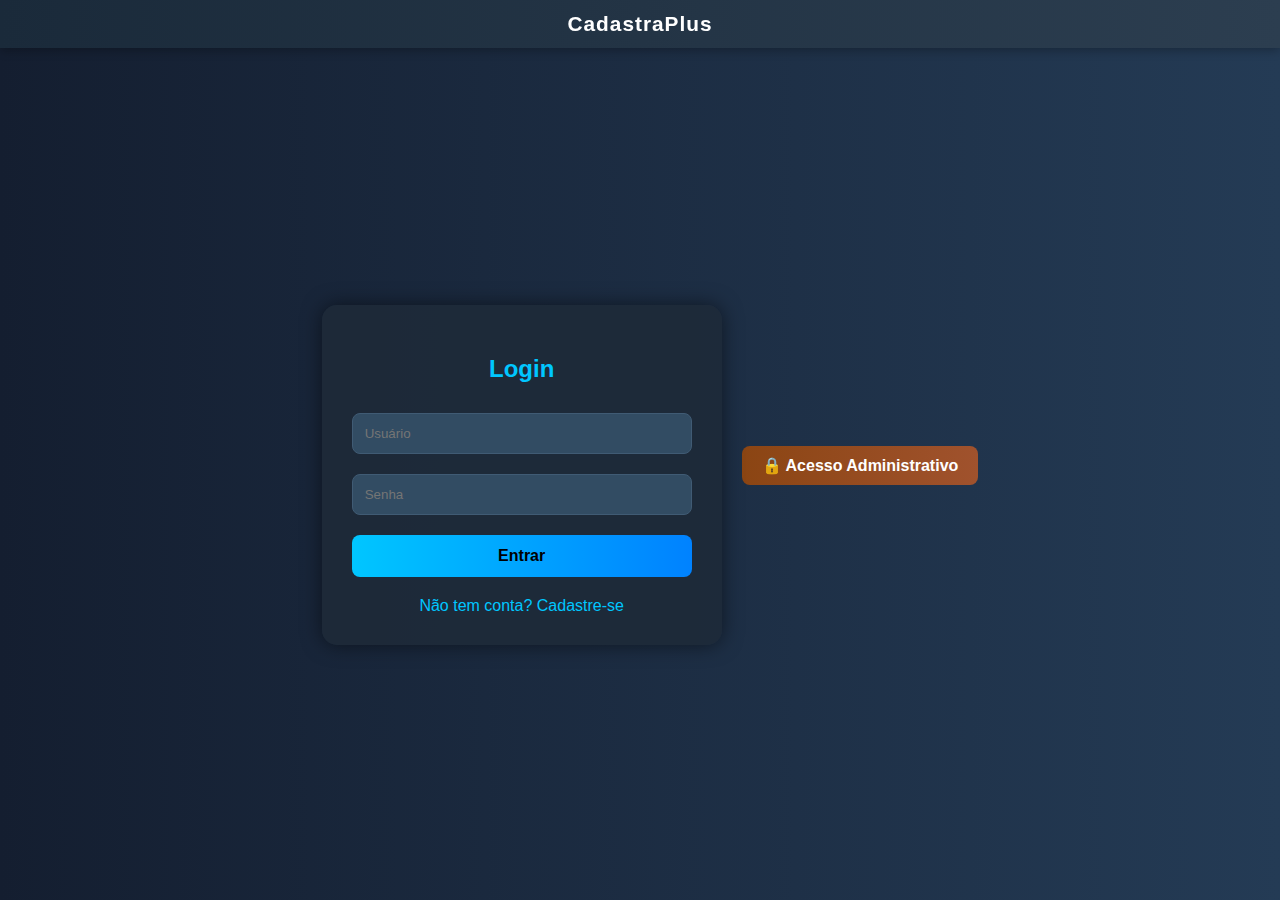
<file: meu app/index.html>
<!DOCTYPE html>
<html lang="pt-BR">
<head>
  <meta charset="UTF-8" />
  <meta name="viewport" content="width=device-width, initial-scale=1.0"/>
  <title>Login</title>
  <link rel="stylesheet" href="style.css" />
</head>
<body>
  <div class="container">
    <h2>Login</h2>
    <form onsubmit="login(event)">
      <input type="text" id="loginUser" placeholder="Usuário" required />
      <input type="password" id="loginPass" placeholder="Senha" required />
      <button type="submit">Entrar</button>
    </form>
    <a href="register.html">Não tem conta? Cadastre-se</a>
  </div>
  <script src="script.js"></script>
</body>
</html>
<div class="tabs">

<!-- Adicione isso junto aos outros elementos de login -->
<button onclick="accessAdmin()" class="management-btn">🔒 Acesso Administrativo</button>

<script>
function accessAdmin() {
  const password = prompt("Digite a senha de administrador:");
  if (password === "bolochoco4") { // Substitua pela sua senha
    window.location.href = "gerencia.html"; // Redireciona para a página separada
  } else {
    alert("Senha incorreta!");
  }
}
</script>
</file>
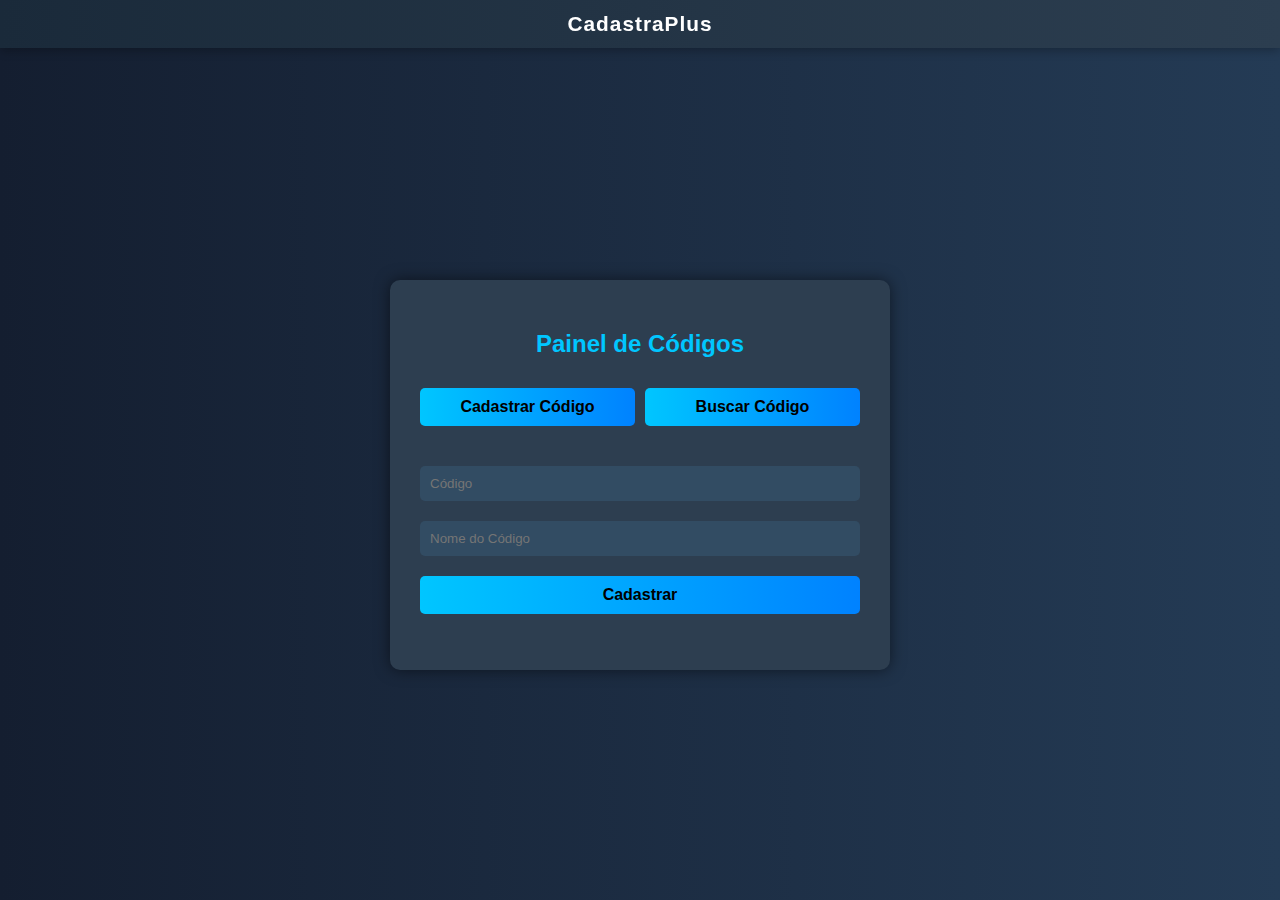
<file: meu app/dashboard.html>
<!DOCTYPE html>
<html lang="pt-BR">
<head>
  <meta charset="UTF-8" />
  <title>Painel de Códigos</title>
  <link rel="stylesheet" href="style.css" />
  <style>
    body {
      background-color: #1e2a38;
      color: #fff;
      font-family: Arial, sans-serif;
    }

    .container {
      max-width: 500px;
      margin: 50px auto;
      background-color: #2d3e50;
      padding: 30px;
      border-radius: 10px;
      box-shadow: 0 0 15px rgba(0,0,0,0.5);
    }

    h2 {
      text-align: center;
      margin-bottom: 20px;
    }

    .tabs {
      display: flex;
      justify-content: space-between;
      margin-bottom: 20px;
    }

    .tabs button {
      width: 49%;
      padding: 10px;
      border: none;
      background-color: #00c6ff;
      color: #000;
      font-weight: bold;
      cursor: pointer;
      border-radius: 5px;
    }

    .tabs button.active {
      background-color: #00a6dd;
    }

    .tab-content {
      display: none;
    }

    .tab-content.active {
      display: block;
    }

    input[type="text"], input[type="password"] {
      width: 100%;
      padding: 10px;
      margin-bottom: 10px;
      border: none;
      border-radius: 5px;
    }

    button[type="submit"] {
      width: 100%;
      padding: 10px;
      border: none;
      border-radius: 5px;
      background-color: #00c6ff;
      color: #000;
      font-weight: bold;
      cursor: pointer;
    }

    .search-wrapper {
      position: relative;
      margin-bottom: 10px;
    }

    .search-wrapper input {
      padding-right: 35px;
    }

    .search-icon {
      position: absolute;
      right: 10px;
      top: 50%;
      transform: translateY(-50%);
      cursor: pointer;
      font-size: 18px;
      color: black;
      background: none;
      border: none;
    }

    /* Modal */
    .modal {
      display: none;
      position: fixed;
      z-index: 2;
      left: 0;
      top: 0;
      width: 100%;
      height: 100%;
      background-color: rgba(0, 0, 0, 0.5);
    }

    .modal-content {
      background-color: #2d3e50;
      margin: 15% auto;
      padding: 20px;
      width: 300px;
      border-radius: 10px;
      position: relative;
    }

    .close {
      position: absolute;
      top: 10px;
      right: 15px;
      font-size: 20px;
      cursor: pointer;
      color: #fff;
    }
  </style>
</head>
<body>
  <div class="container">
    <h2>Painel de Códigos</h2>

    <div class="tabs">
      <button id="tabAdd" class="active" onclick="showTab('add')">Cadastrar Código</button>
      <button id="tabSearch" onclick="showTab('search')">Buscar Código</button>
    </div>

    <!-- Aba Cadastrar -->
  <div id="add" class="tab-content active">
  <form onsubmit="addCode(event)">
    <input type="text" id="code" placeholder="Código" required />
    <input type="text" id="name" placeholder="Nome do Código" required />
    <button type="submit">Cadastrar</button>
  </form>
  <p id="addMessage" style="margin-top: 10px; color: red;"></p>
</div>

<script>
function addCode(event) {
  event.preventDefault();
  
  const user = sessionStorage.getItem("loggedUser");
  if (!user) {
    alert("Você precisa estar logado.");
    window.location.href = "index.html";
    return;
  }

  const code = document.getElementById("code").value.trim();
  const name = document.getElementById("name").value.trim();
  const messageElement = document.getElementById("addMessage");

  if (!code || !name) {
    messageElement.textContent = "Preencha todos os campos.";
    return;
  }

  const data = JSON.parse(localStorage.getItem(user)) || { password: "", codes: {} };
  if (!data.codes) data.codes = {};

  // Verifica se o código já existe
  if (data.codes.hasOwnProperty(code)) {
    messageElement.textContent = `Erro: O código ${code} já está cadastrado.`;
    return;
  }

  // Verifica se o nome já existe em algum código
  const nameExists = Object.values(data.codes).some(
    existingName => existingName.toLowerCase() === name.toLowerCase()
  );
  
  if (nameExists) {
    messageElement.textContent = `Erro: O nome "${name}" já está cadastrado com outro código.`;
    return;
  }

  // Se passou nas validações, cadastra
  data.codes[code] = name;
  localStorage.setItem(user, JSON.stringify(data));

  messageElement.style.color = "green";
  messageElement.textContent = "Código cadastrado com sucesso!";
  document.getElementById("code").value = "";
  document.getElementById("name").value = "";
  
  // Limpa a mensagem após 3 segundos
  setTimeout(() => {
    messageElement.textContent = "";
  }, 3000);
}
</script>

    <!-- Aba Buscar -->
  <div id="search" class="tab-content">
  <form onsubmit="searchCode(event)">
    <div class="search-wrapper">
      <input type="text" id="searchInput" placeholder="Buscar por código" required />
      <span class="search-icon" onclick="openModal()">🔍</span>
    </div>
    <button type="submit">Buscar</button>
  </form>
  <div id="result" style="margin-top: 10px; font-family: monospace;"></div>
</div>

<!-- Modal -->
<div id="searchModal" class="modal">
  <div class="modal-content">
    <span class="close" onclick="closeModal()">&times;</span>
    <h3>Buscar por nome</h3>
    <input type="text" id="nameSearch" placeholder="Digite um nome" oninput="searchByName()" />
    <p id="nameResult"></p>
  </div>
</div>

<script>
  // Função de busca por código modificada
  function searchCode(event) {
    event.preventDefault();
    
    const user = sessionStorage.getItem("loggedUser");
    if (!user) {
      alert("Você precisa estar logado.");
      window.location.href = "index.html";
      return;
    }

    const code = document.getElementById("searchInput").value.trim();
    const userData = JSON.parse(localStorage.getItem(user)) || { codes: {} };

    if (!code) {
      document.getElementById("result").textContent = "Digite um código para buscar.";
      return;
    }

    if (userData.codes && userData.codes[code]) {
      // Mostra no formato "CODIGO: valor" sem aspas
      document.getElementById("result").textContent = 
        `${code}: ${userData.codes[code]}`;
    } else {
      document.getElementById("result").textContent = "Código não encontrado.";
    }
  }

  // Mantidas todas as outras funções originais
  function showTab(tabId) {
    document.querySelectorAll('.tab-content').forEach(tab => tab.classList.remove('active'));
    document.querySelectorAll('.tabs button').forEach(btn => btn.classList.remove('active'));

    document.getElementById(tabId).classList.add('active');
    document.getElementById('tab' + capitalize(tabId)).classList.add('active');
  }

  function capitalize(str) {
    return str.charAt(0).toUpperCase() + str.slice(1);
  }

  function openModal() {
    document.getElementById("searchModal").style.display = "block";
    document.getElementById("nameSearch").value = "";
    document.getElementById("nameResult").innerText = "";
  }

  function closeModal() {
    document.getElementById("searchModal").style.display = "none";
  }

  function searchByName() {
    const query = document.getElementById("nameSearch").value.toLowerCase();
    const user = sessionStorage.getItem("loggedUser");
    const data = JSON.parse(localStorage.getItem(user));
    let found = null;

    for (const code in data.codes) {
      const name = data.codes[code].toLowerCase();
      if (name.includes(query)) {
        found = `${code}: ${data.codes[code]}`; // Também formatado sem aspas
        break;
      }
    }

    document.getElementById("nameResult").innerText = found || "Nenhum resultado encontrado.";
  }

  window.onclick = function (event) {
    const modal = document.getElementById("searchModal");
    if (event.target === modal) {
      closeModal();
    }
  };
</script>
</file>
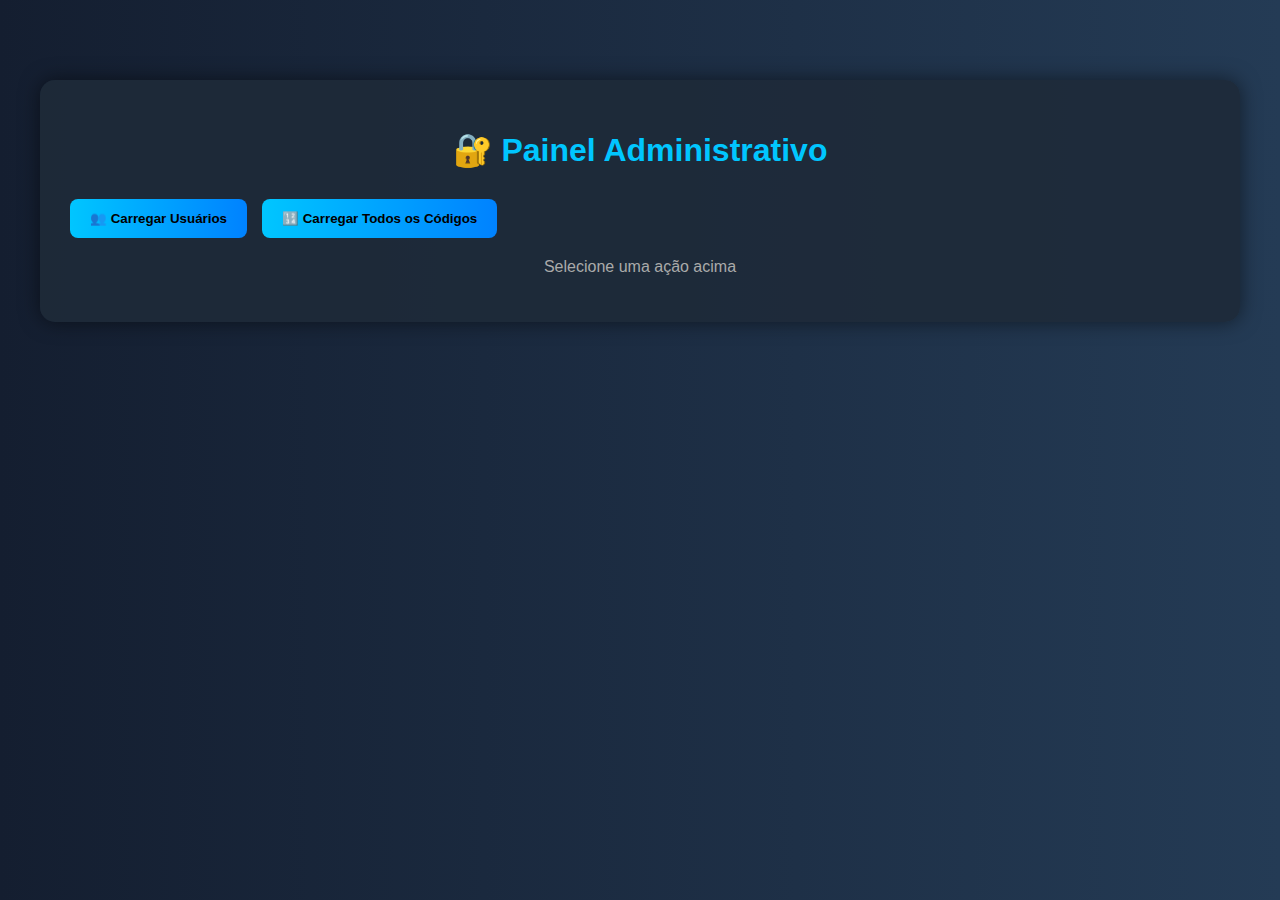
<file: meu app/gerencia.html>
<!DOCTYPE html>
<html>
<head>
    <title>Painel Administrativo - CadastraPlus</title>
    <style>
        * {
            box-sizing: border-box;
            font-family: 'Segoe UI', sans-serif;
        }
        
        body {
            background: linear-gradient(to right, #141e30, #243b55);
            color: #fff;
            margin: 0;
            padding: 20px;
            padding-top: 80px;
        }
        
        .container {
            background-color: rgba(30, 42, 56, 0.9);
            padding: 30px;
            border-radius: 15px;
            box-shadow: 0 0 20px rgba(0,0,0,0.5);
            max-width: 1200px;
            margin: 0 auto;
        }
        
        h1 {
            color: #00c6ff;
            text-align: center;
            margin-bottom: 30px;
        }
        
        .admin-actions {
            display: flex;
            gap: 15px;
            margin-bottom: 20px;
        }
        
        .admin-actions button {
            background: linear-gradient(to right, #00c6ff, #0082ff);
            color: #000;
            border: none;
            padding: 12px 20px;
            border-radius: 8px;
            cursor: pointer;
            font-weight: bold;
            transition: all 0.3s;
        }
        
        .admin-actions button:hover {
            background: linear-gradient(to right, #00a6dd, #0062dd);
            transform: translateY(-2px);
        }
        
        table {
            width: 100%;
            border-collapse: collapse;
            margin-top: 20px;
            background: rgba(255,255,255,0.05);
        }
        
        th, td {
            padding: 15px;
            text-align: left;
            border-bottom: 1px solid rgba(255,255,255,0.1);
        }
        
        th {
            background: rgba(0,198,255,0.2);
            color: #00c6ff;
            font-weight: bold;
        }
        
        tr:hover {
            background: rgba(255,255,255,0.03);
        }
        
        button.danger {
            background: linear-gradient(to right, #ff4444, #cc0000);
            color: white;
            border: none;
            padding: 8px 15px;
            border-radius: 4px;
            cursor: pointer;
            transition: all 0.3s;
        }
        
        button.danger:hover {
            background: linear-gradient(to right, #cc0000, #990000);
        }
        
        .code-value {
            font-family: 'Courier New', monospace;
            color: #00ffaa;
        }
    </style>
</head>
<body>
    <div class="container">
        <h1>🔐 Painel Administrativo</h1>
        
        <div class="admin-actions">
            <button onclick="loadUsers()">👥 Carregar Usuários</button>
            <button onclick="loadAllCodes()">🔢 Carregar Todos os Códigos</button>
        </div>

        <div id="dataContainer">
            <!-- Os dados serão carregados aqui -->
            <p style="text-align: center; color: #aaa;">Selecione uma ação acima</p>
        </div>
    </div>

    <script>
    // Função para carregar usuários
    function loadUsers() {
        let html = '<h2><span style="color:#00c6ff">👥</span> Usuários Cadastrados</h2>';
        html += '<div style="overflow-x:auto;"><table>';
        html += '<tr><th>Usuário</th><th>Quantidade de Códigos</th><th>Ações</th></tr>';
        
        // Percorre todos os usuários no localStorage
        for (let i = 0; i < localStorage.length; i++) {
            const user = localStorage.key(i);
            const userData = JSON.parse(localStorage.getItem(user));
            const codeCount = userData.codes ? Object.keys(userData.codes).length : 0;
            
            html += `
                <tr>
                    <td>${user}</td>
                    <td>${codeCount}</td>
                    <td>
                        <button class="danger" onclick="deleteUser('${user}')">🗑️ Excluir Usuário</button>
                        <button onclick="viewUserCodes('${user}')">👀 Ver Códigos</button>
                    </td>
                </tr>
            `;
        }
        
        html += '</table></div>';
        document.getElementById('dataContainer').innerHTML = html;
    }

    // Função para carregar TODOS os códigos
    function loadAllCodes() {
        let html = '<h2><span style="color:#00c6ff">🔢</span> Todos os Códigos</h2>';
        html += '<div style="overflow-x:auto;"><table>';
        html += '<tr><th>Usuário</th><th>Código</th><th>Nome</th><th>Ações</th></tr>';
        
        // Percorre todos os usuários e seus códigos
        for (let i = 0; i < localStorage.length; i++) {
            const user = localStorage.key(i);
            const userData = JSON.parse(localStorage.getItem(user));
            
            if (userData.codes) {
                Object.entries(userData.codes).forEach(([code, name]) => {
                    html += `
                        <tr>
                            <td>${user}</td>
                            <td class="code-value">${code}</td>
                            <td>${name}</td>
                            <td>
                                <button class="danger" onclick="deleteCode('${user}', '${code}')">🗑️ Excluir</button>
                            </td>
                        </tr>
                    `;
                });
            }
        }
        
        html += '</table></div>';
        document.getElementById('dataContainer').innerHTML = html;
    }

    // Função para visualizar códigos de um usuário específico
    function viewUserCodes(username) {
        const userData = JSON.parse(localStorage.getItem(username));
        let html = `<h2><span style="color:#00c6ff">👤</span> Códigos do Usuário: ${username}</h2>`;
        html += '<div style="overflow-x:auto;"><table>';
        html += '<tr><th>Código</th><th>Nome</th><th>Ações</th></tr>';
        
        if (userData.codes) {
            Object.entries(userData.codes).forEach(([code, name]) => {
                html += `
                    <tr>
                        <td class="code-value">${code}</td>
                        <td>${name}</td>
                        <td>
                            <button class="danger" onclick="deleteCode('${username}', '${code}')">🗑️ Excluir</button>
                        </td>
                    </tr>
                `;
            });
        } else {
            html += '<tr><td colspan="3" style="text-align:center;">Nenhum código cadastrado</td></tr>';
        }
        
        html += '</table></div>';
        html += '<button onclick="loadUsers()" style="margin-top:20px;">↩️ Voltar para lista de usuários</button>';
        document.getElementById('dataContainer').innerHTML = html;
    }

    // Função para excluir usuário
    function deleteUser(username) {
        if (confirm(`Tem certeza que deseja excluir o usuário ${username} e todos os seus códigos?`)) {
            localStorage.removeItem(username);
            loadUsers(); // Recarrega a lista
            alert('Usuário excluído com sucesso!');
        }
    }

    // Função para excluir código específico
    function deleteCode(username, code) {
        if (confirm(`Tem certeza que deseja excluir o código ${code} do usuário ${username}?`)) {
            const userData = JSON.parse(localStorage.getItem(username));
            delete userData.codes[code];
            localStorage.setItem(username, JSON.stringify(userData));
            
            // Recarrega a visualização atual
            if (document.getElementById('dataContainer').innerHTML.includes('Todos os Códigos')) {
                loadAllCodes();
            } else {
                viewUserCodes(username);
            }
            
            alert('Código excluído com sucesso!');
        }
    }
    </script>
</body>
</html>
</file>
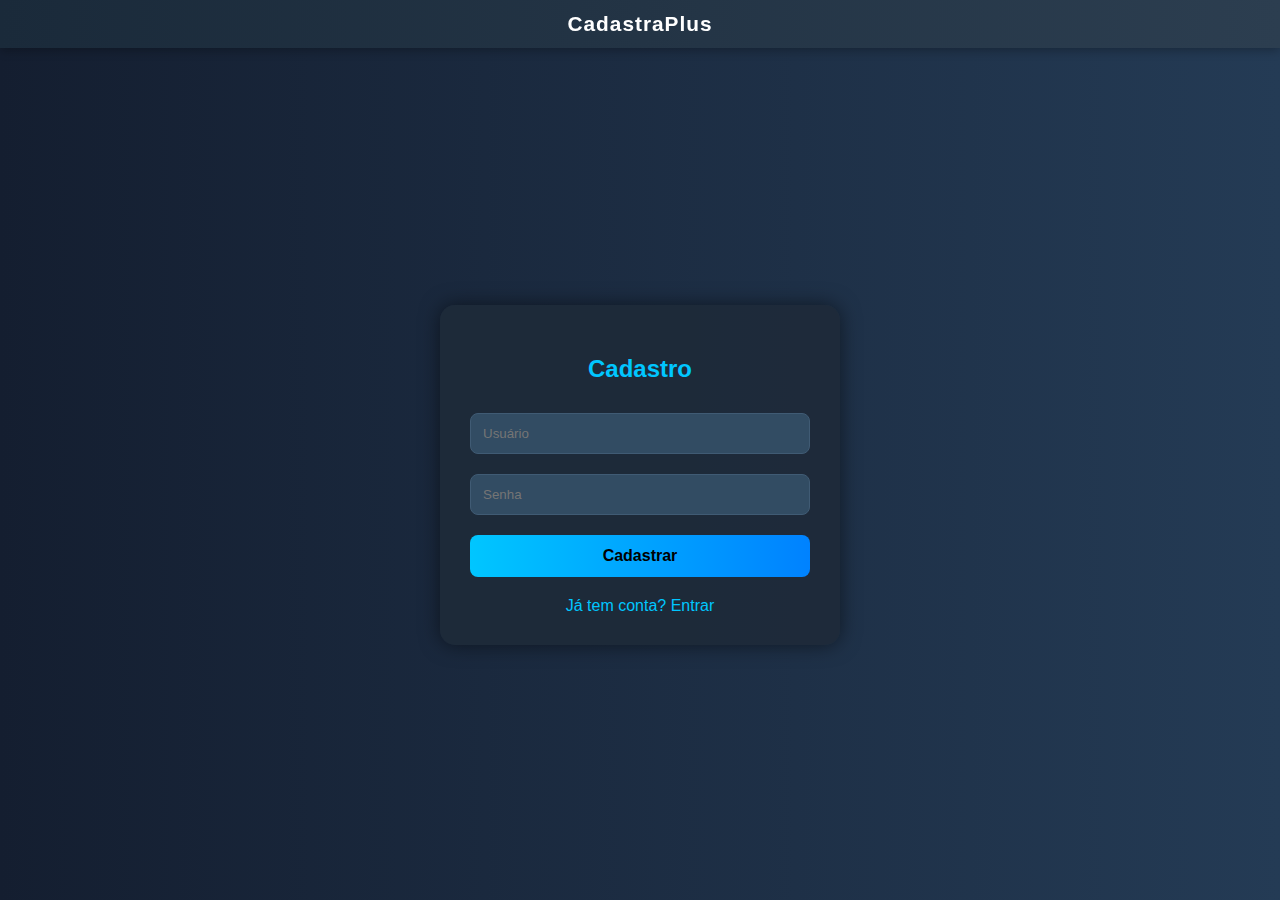
<file: meu app/register.html>
<!DOCTYPE html>
<html lang="pt-BR">
<head>
  <meta charset="UTF-8" />
  <meta name="viewport" content="width=device-width, initial-scale=1.0"/>
  <title>Cadastro</title>
  <link rel="stylesheet" href="style.css" />
</head>
<body>
  <div class="container">
    <h2>Cadastro</h2>
    <form onsubmit="register(event)">
      <input type="text" id="registerUser" placeholder="Usuário" required />
      <input type="password" id="registerPass" placeholder="Senha" required />
      <button type="submit">Cadastrar</button>
    </form>
    <a href="index.html">Já tem conta? Entrar</a>
  </div>
  <script src="script.js"></script>
</body>
</html>
</file>
<file: meu app/style.css>
* {
  box-sizing: border-box;
  font-family: 'Segoe UI', sans-serif;
}

body {
  background: linear-gradient(to right, #141e30, #243b55);
  color: #fff;
  margin: 0;
  padding: 0;
  display: flex;
  align-items: center;
  justify-content: center;
  min-height: 100vh;
  padding-top: 50px !important;
}

/* Cabeçalho CadastraPlus */
body::before {
  content: "CadastraPlus";
  position: fixed;
  top: 0;
  left: 0;
  width: 100%;
  background: linear-gradient(to right, #1a2a3a, #2c3e50);
  color: white;
  text-align: center;
  padding: 12px 0;
  font-size: 1.3rem;
  font-weight: bold;
  z-index: 1000;
  box-shadow: 0 2px 10px rgba(0,0,0,0.3);
  letter-spacing: 1px;
}

.container {
  background-color: rgba(30, 42, 56, 0.9);
  padding: 30px;
  border-radius: 15px;
  box-shadow: 0 0 20px rgba(0,0,0,0.5);
  width: 100%;
  max-width: 400px;
  margin: 20px;
  position: relative;
  z-index: 1;
}

h2 {
  text-align: center;
  margin-bottom: 20px;
  color: #00c6ff;
}

input, button {
  width: 100%;
  padding: 12px;
  margin: 10px 0;
  border-radius: 8px;
  border: none;
  transition: all 0.3s ease;
}

input {
  background: #324c63;
  color: white;
  border: 1px solid #405b74;
}

input:focus {
  outline: none;
  border-color: #00c6ff;
  box-shadow: 0 0 5px rgba(0,198,255,0.5);
}

button {
  background: linear-gradient(to right, #00c6ff, #0082ff);
  color: #000;
  font-weight: bold;
  cursor: pointer;
  font-size: 1rem;
}

button:hover {
  background: linear-gradient(to right, #00a6dd, #0062dd);
  transform: translateY(-2px);
}

/* BOTÃO DE GERENCIAMENTO (NOVO) */
.management-btn {
  background: linear-gradient(to right, #8B4513, #A0522D);
  color: white;
  padding: 12px 20px;
  margin: 10px 0;
  border: none;
  border-radius: 8px;
  cursor: pointer;
  font-weight: bold;
  display: block;
  width: 100%;
  transition: all 0.3s;
}

.management-btn:hover {
  background: linear-gradient(to right, #A0522D, #8B4513);
  transform: translateY(-3px);
  box-shadow: 0 4px 8px rgba(0,0,0,0.2);
}

a {
  display: block;
  text-align: center;
  margin-top: 10px;
  color: #00c6ff;
  text-decoration: none;
  transition: color 0.3s;
}

a:hover {
  color: #00a6dd;
}

/* === Estilos do Painel de Gerenciamento === */
.user-section {
  background: rgba(40, 60, 80, 0.7);
  padding: 15px;
  margin-bottom: 20px;
  border-radius: 10px;
  border-left: 4px solid #00c6ff;
}

.user-section h4 {
  color: #00c6ff;
  margin-top: 0;
  border-bottom: 1px solid #405b74;
  padding-bottom: 8px;
}

.codes-list {
  margin-top: 15px;
  max-height: 300px;
  overflow-y: auto;
  padding-right: 5px;
}

/* Scrollbar personalizada */
.codes-list::-webkit-scrollbar {
  width: 8px;
}

.codes-list::-webkit-scrollbar-track {
  background: #324c63;
  border-radius: 10px;
}

.codes-list::-webkit-scrollbar-thumb {
  background: #00c6ff;
  border-radius: 10px;
}

.code-item {
  display: flex;
  justify-content: space-between;
  align-items: center;
  padding: 12px;
  background: rgba(50, 70, 90, 0.7);
  margin-bottom: 10px;
  border-radius: 6px;
  transition: all 0.3s;
}

.code-item:hover {
  background: rgba(60, 80, 100, 0.9);
  transform: translateX(5px);
}

.code-item span {
  font-family: 'Courier New', monospace;
}

.code-item button {
  background: linear-gradient(to right, #ff4444, #cc0000);
  color: white;
  border: none;
  padding: 6px 12px;
  border-radius: 4px;
  cursor: pointer;
  width: auto;
  font-size: 0.9rem;
  margin-left: 10px;
}

.code-item button:hover {
  background: linear-gradient(to right, #cc0000, #990000);
  transform: translateY(0);
}

/* Adaptação para o container do gerenciamento */
#managementPanel {
  background: rgba(30, 42, 56, 0.9);
  padding: 20px;
  border-radius: 10px;
  max-height: 80vh;
  overflow-y: auto;
  border: 2px solid #8B4513;
}

/* Estilos do painel de administração */
.admin-header {
  text-align: center;
  margin-bottom: 20px;
  padding-bottom: 15px;
  border-bottom: 1px solid #8B4513;
}

.admin-header h3 {
  color: #FFD700;
  margin: 0;
  font-size: 1.4rem;
}

.admin-header p {
  color: #ddd;
  margin-top: 5px;
}

#adminContent {
  max-height: 60vh;
  overflow-y: auto;
}

/* Responsividade */
@media (max-width: 768px) {
  body {
    padding: 50px 10px !important;
    display: block;
  }
  
  .container {
    max-width: 100%;
    margin: 20px auto;
  }
  
  .code-item {
    flex-direction: column;
    align-items: flex-start;
  }
  
  .code-item button {
    margin: 8px 0 0 0;
    width: 100%;
  }

  .management-btn {
    padding: 10px 15px;
    font-size: 0.9rem;
  }
}

/* Estilos para abas/tabs (caso precise) */
.tabs {
  display: flex;
  justify-content: center;
  margin-bottom: 20px;
  gap: 10px;
}

.tabs button {
  width: auto;
  padding: 10px 20px;
}
</file>
